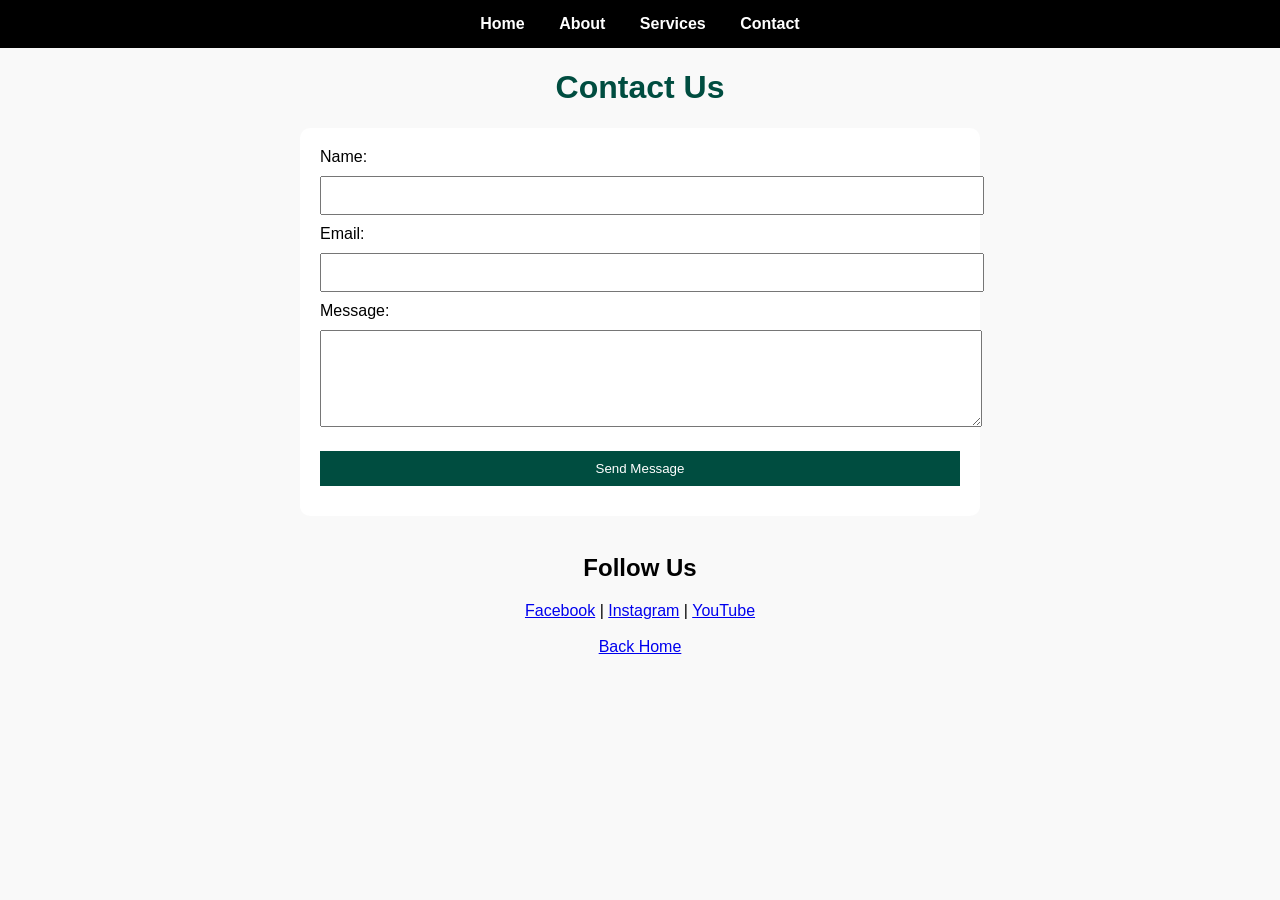
<file: Contact.html>
<!DOCTYPE html>
<html>

<head>

<title>Contact</title>
<link rel="stylesheet" href="community event.css">
<style>

body{font-family:Arial;background:#f9f9f9;}

h1{text-align:center;color:#004d40;}

form{width:50%;margin:auto;background:white;padding:20px;border-radius:10px;}

input, textarea{width:100%;padding:10px;margin:10px 0;}

input[type=submit]{background:#004d40;color:white;border:none;cursor:pointer;}

</style>

</head>

<body>
<nav>

<a href="index.html">Home</a>

<a href="about.html">About</a>

<a href="services.html">Services</a>

<a href="contact.html">Contact</a>

</nav>

<h1>Contact Us</h1>

<form>

<label>Name:</label>
<input type="text">

<label>Email:</label>
<input type="email">

<label>Message:</label>

<textarea rows="5"></textarea>

<input type="submit" value="Send Message">

</form>

<br>

<center>

<h2>Follow Us</h2>

<a href="https://facebook.com">Facebook</a> |

<a href="https://instagram.com">Instagram</a> |

<a href="https://youtube.com">YouTube</a>

</center>

<br>

<center>

<a href="index.html">Back Home</a>

</center>

</body>

</html>
</file>
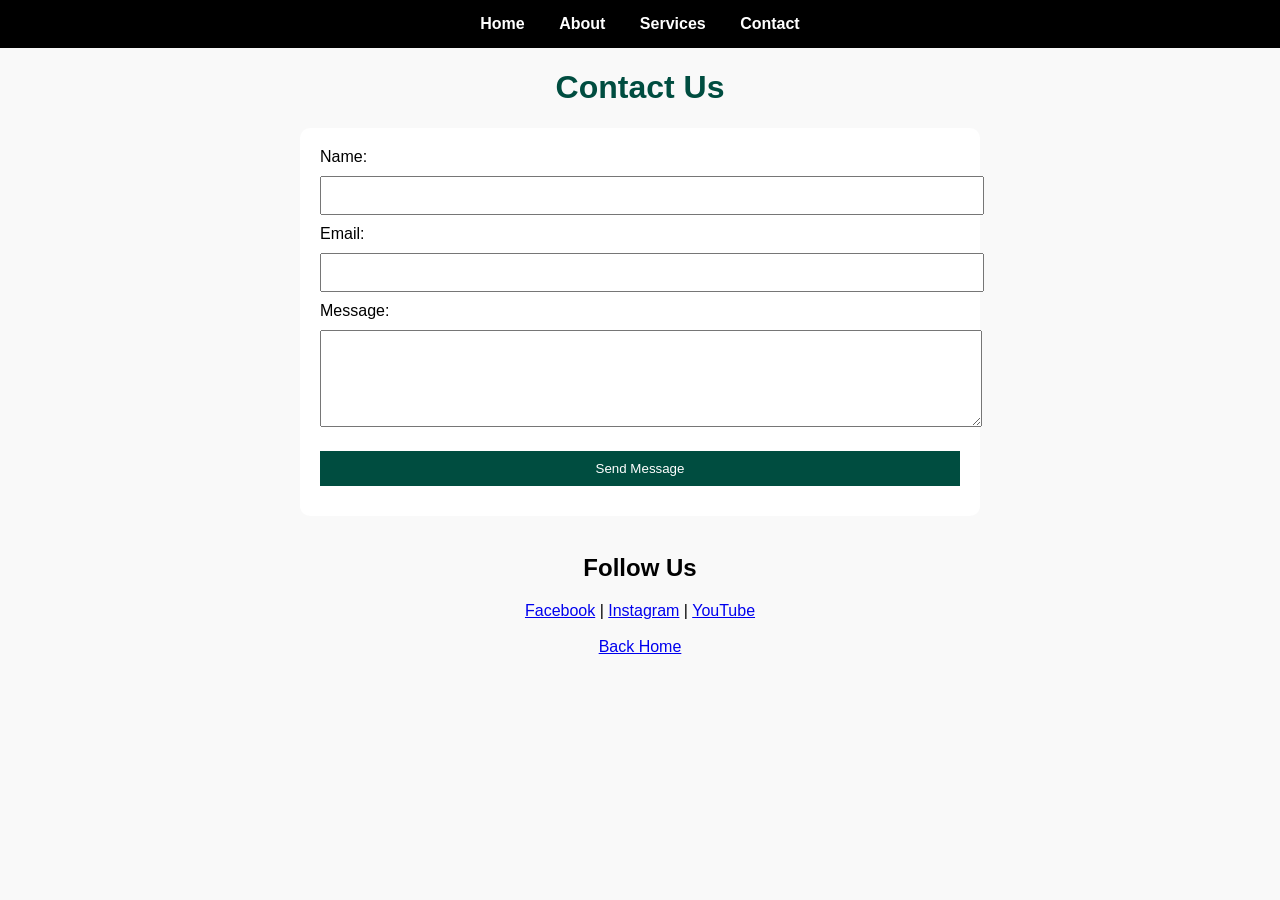
<file: contact.html>
<!DOCTYPE html>
<html>

<head>

<title>Contact</title>
<link rel="stylesheet" href="community event.css">
<style>

body{font-family:Arial;background:#f9f9f9;}

h1{text-align:center;color:#004d40;}

form{width:50%;margin:auto;background:white;padding:20px;border-radius:10px;}

input, textarea{width:100%;padding:10px;margin:10px 0;}

input[type=submit]{background:#004d40;color:white;border:none;cursor:pointer;}

</style>

</head>

<body>
<nav>

<a href="index.html">Home</a>

<a href="about.html">About</a>

<a href="services.html">Services</a>

<a href="contact.html">Contact</a>

</nav>

<h1>Contact Us</h1>

<form>

<label>Name:</label>
<input type="text">

<label>Email:</label>
<input type="email">

<label>Message:</label>

<textarea rows="5"></textarea>

<input type="submit" value="Send Message">

</form>

<br>

<center>

<h2>Follow Us</h2>

<a href="https://facebook.com">Facebook</a> |

<a href="https://instagram.com">Instagram</a> |

<a href="https://youtube.com">YouTube</a>

</center>

<br>

<center>

<a href="index.html">Back Home</a>

</center>

</body>

</html>
</file>
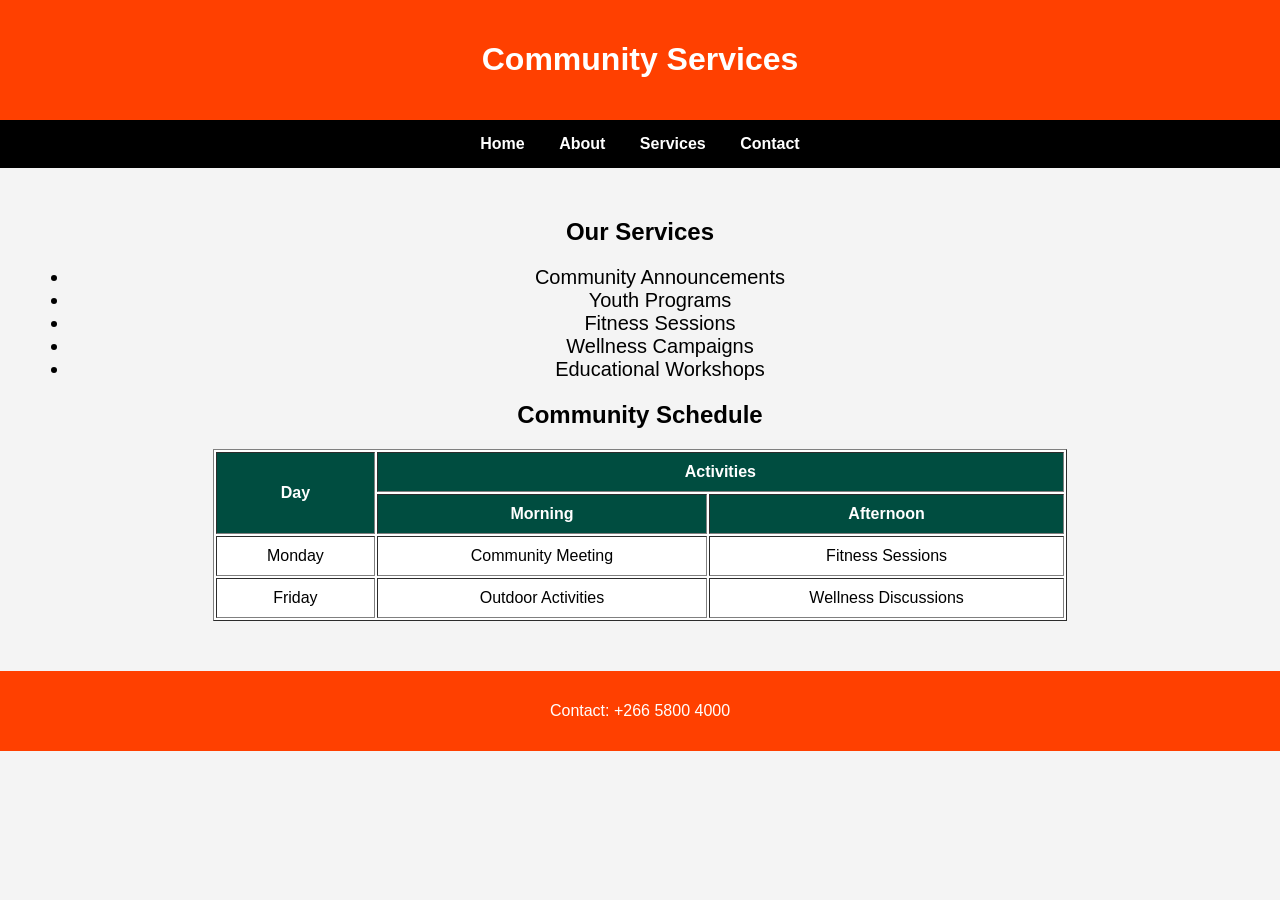
<file: Services.html>
<!DOCTYPE html>
<html>

<head>

<title>Services</title>

<link rel="stylesheet" href="community event.css">

</head>

<body>

<header>
<h1>Community Services</h1>
</header>

<nav>

<a href="index.html">Home</a>

<a href="about.html">About</a>

<a href="services.html">Services</a>

<a href="contact.html">Contact</a>

</nav>

<div class="main">

<h2>Our Services</h2>

<ul>

<li>Community Announcements</li>

<li>Youth Programs</li>

<li>Fitness Sessions</li>

<li>Wellness Campaigns</li>

<li>Educational Workshops</li>

</ul>

<h2>Community Schedule</h2>

<table border="1">

<tr>
<th rowspan="2">Day</th>
<th colspan="2">Activities</th>
</tr>

<tr>
<th>Morning</th>
<th>Afternoon</th>
</tr>

<tr>
<td>Monday</td>
<td>Community Meeting</td>
<td>Fitness Sessions</td>
</tr>

<tr>
<td>Friday</td>
<td> Outdoor Activities</td>
<td>Wellness Discussions</td>
</tr>

</table>

</div>

<footer>

<p>Contact: +266 5800 4000</p>

</footer>

</body>

</html>
</file>
<file: community event.css>
body{font-family:Arial;margin:0;background:#f4f4f4;}

header{background:#FF4000;color:white;padding:20px;text-align:center;}

nav{background:black;padding:15px;text-align:center;}

nav a{color:white;text-decoration:none;margin:15px;font-weight:bold;}

nav a:hover{color:gold;}

.main{padding:30px;text-align:center;}

ul{font-size:20px;}

table{width:70%;margin:auto;background:white;}

th{background:#004d40;color:white;padding:10px;}

td{padding:10px;text-align:center;}

footer{background:#FF4000;color:white;text-align:center;padding:15px;margin-top:20px;}

.social a{display:inline-block;margin:10px;padding:10px 15px;background:#FF4000;color:white;text-decoration:none;border-radius:5px;font-weight:bold;}

.social a:hover{background:black;}
</file>
